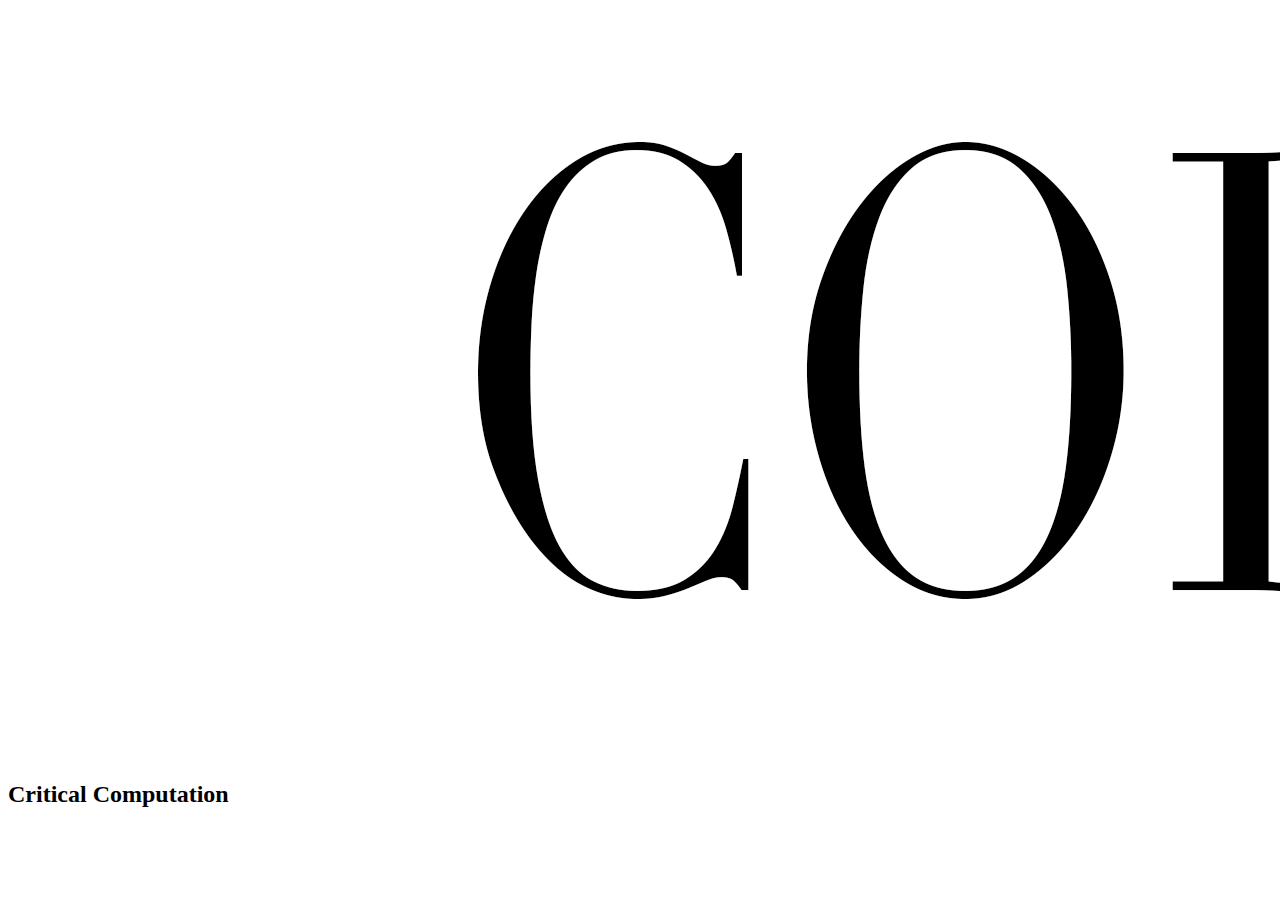
<file: CodingTest.html>
<!DOCTYPE html>
<html lang="en">
<head>
    <meta charset="UTF-8">
    <meta name="viewport" content="width=device-width, initial-scale=1.0">
    <title>CODING</title>
<style>
    .project-list {
        display: flex;
        flex-wrap: wrap;
        justify-content: center;
        text-align: center;
        height: 50vh;
        gap: 100px;
       
    }
    .project-list li {
        text-align: center;
        
        
    }
   
</style>
</head>
<body>
    
</body>
</body>
<div class = "top-content">
    <h1><img src="CodingHeader.png" ></h1>
</div>
<div class = "middle-content">
    <h2> Critical Computation</h2>


    </html>
</file>
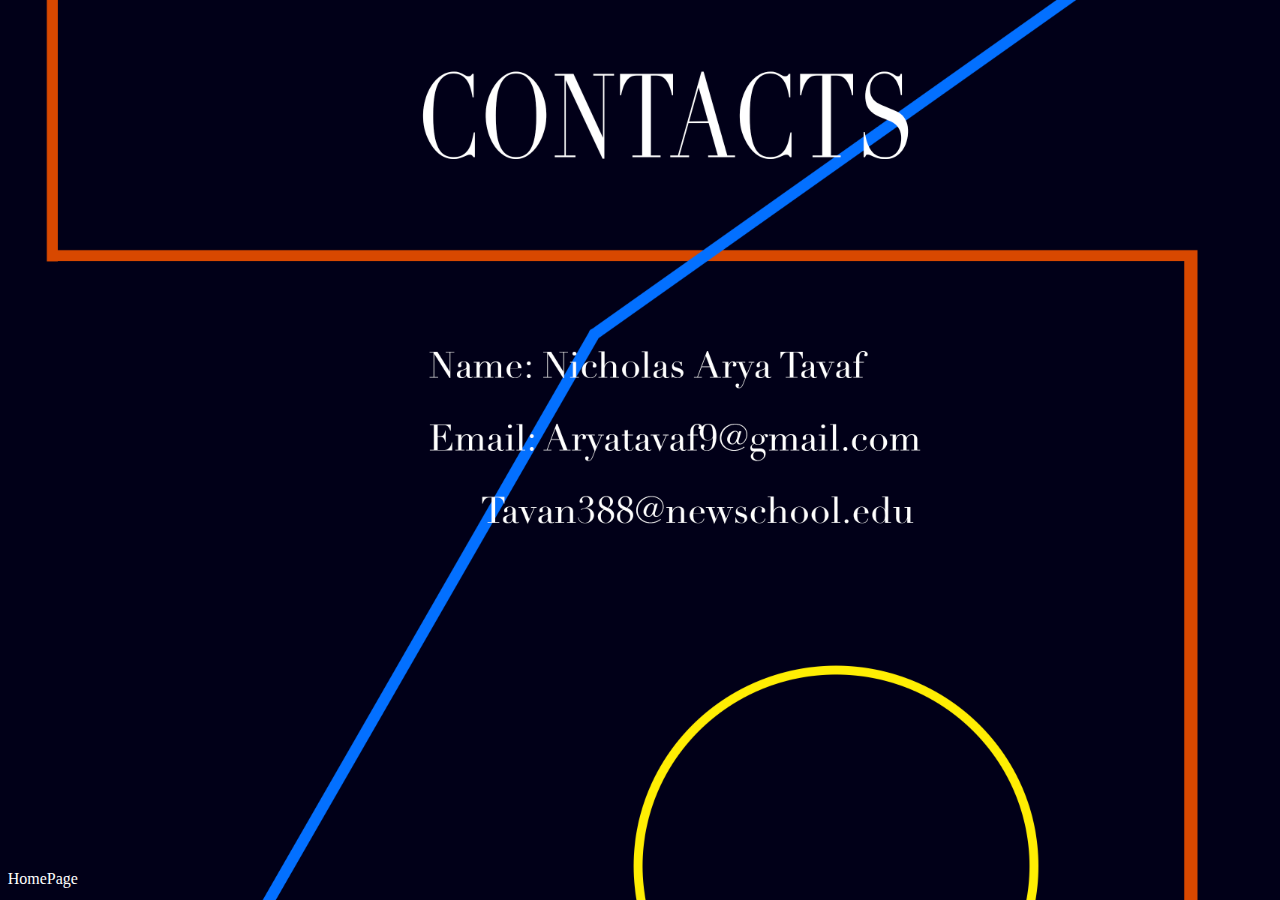
<file: ContactPage.html>
<!DOCTYPE html>
<html lang="en">
<head>
    <meta charset="UTF-8">
    <meta name="viewport" content="width=device-width, initial-scale=1.0">
    <link rel="stylesheet" href="ContactPage.css">
    <title>Reflection</title>
    <style>
        html, body {
            height: 100vh; /* Full viewport height */
            width: 100vw;  /* Full viewport width */
            margin: 0;
            padding: 0;
            overflow: hidden; /* Prevents scrolling */

            background-image: url('ContactPage.png'); 
            background-size: contain; /* Ensures full screen coverage */
            background-position: center; /* Aligns the image from the top */
            background-repeat: no-repeat; /* Prevents tiling */
            background-attachment: fixed; /* Keeps it fixed on scroll */
        }
        h3 {
            text-align: center;
            padding: 15%;
            font-weight: lighter;
            margin-top: -14%;
        }
    </style>
</head>
<body>

<!-- <div class="top-content">
    <h1>CC Lab </h1>
</div> -->

<!-- <div class="middle-content">
    <h2> COMING SOON</h2>
    <h3> </h3>
</div> -->

<!-- 
<div style="text-align: center;">
    <iframe src="https://editor.p5js.org/malaze/full/h7tRKR2fu" width="400px" height="400px"></iframe>
</div>
-->

<br>
<a href="index.html" class="Homepagelink">HomePage</a>

</body>
</html>
</file>
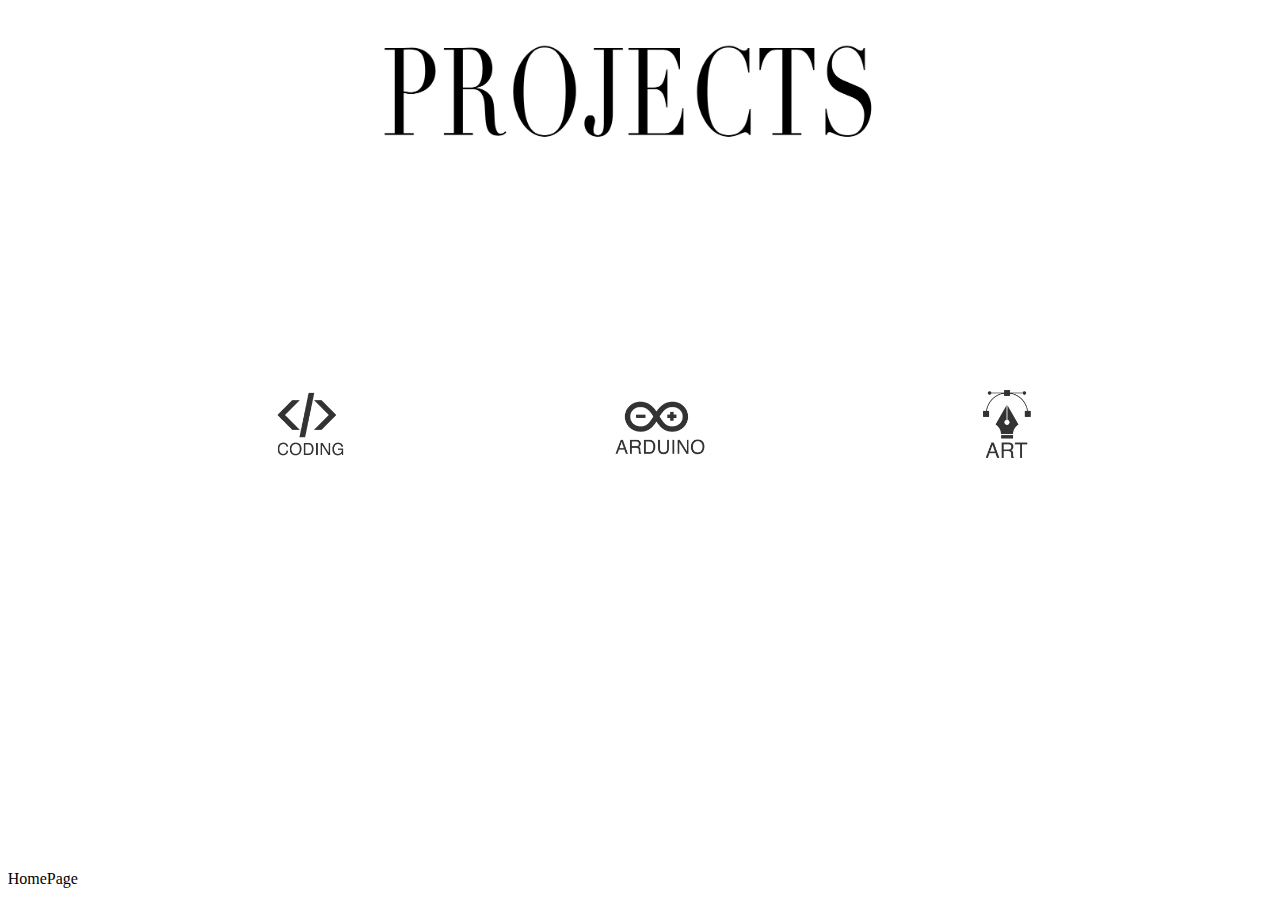
<file: PROJECTS.html>
<!DOCTYPE html>
<html lang="en">
<heads>
    <meta charset="UTF-8">
    <meta name="viewport" content="width=device-width, initial-scale=1.0">
    <link rel="stylesheet" href="PROJECTS.css">
    <title>PROJECTS</title>
    <style>
        .project-list {
            display: flex;
            flex-wrap: wrap;
            justify-content: center;
            text-align: center;
            height: 50vh;
            gap: 100px;
           
        }
        .project-list li {
            text-align: center;
            
            
        }
       
    </style>
</head>
<body>
<div class = "top-content">
    <h1><img src="ProjectsLogo.png" ></h1>
</div>

<ul class="project-list">

    <li><a href="project.html"><img src="CodingLogo.png" alt=""> </a></li>
    <li><a href="ARDUINO.html"><img src="ArduinoLogo.png" alt=""></a></li>
    <li><a href="ART.html"><img src="ArtLogo.png" alt=""></a></li>
</ul>



 
</div>


<div class = "middle-content">

    <br>
    <a href="index.html" class="Homepagelink">HomePage</a>
</body>
</html>
</file>
<file: ContactPage.css>
html, body {
    background-color:rgb(1, 0, 24 );
    cursor: url('StarCursorBlack32.png') 10 10, auto;
    /* background-repeat: repeat-x; */
}



br, a, button { 
    cursor: url('StarCursorBlack32.png'), auto !important; 
}

/* h3 {
    color: white;
    font-size: 20px; 
    font-family: "Lucida Console", "Courier New", monospace;
    text-align: center;
    font-weight: lighter;
    line-height: 1.6; 
    max-width: 60%; 
    margin: 0 auto; 
} */

.Homepagelink {
    position: absolute;
    bottom: 12px; /* Moves it 50px from the bottom */
    left: 0.6%;
    /* transform: translateX(-50%); Centers it perfectly */
}

.middle-content {
    display: flex;
    flex-direction: column;
    align-items: center; 
    justify-content: center; 
    text-align: center; 
    height: 66vh; 
}
br{
 
    font-family: "Lucida Console", "Courier New", monospace;
    font-weight: lighter;
    font-size: 13px; 

}
br{

    font-family: "Lucida Console", "Courier New", monospace;
    font-weight: lighter;
    font-size: 13px; 

}



a {
    text-decoration: none;
    color: white
}
a:hover{
    color: rgb(154, 153, 153);
}
</file>
<file: PROJECTS.css>
h1 {
    text-align: center;
}

img {
    width: 45%;
    height: 80%;
}

html, body {
    background-color: rgb(255, 255, 255);
   overflow: hidden;
}

ul {
    list-style: none;
    padding: -10;
    display: flex;
    flex-direction: row; 
    justify-content: center;
    font-size: 17px;
    align-items: center;
    gap: 5px;
}

.Homepagelink {
    position: absolute;
    bottom: 12px; /* Moves it 50px from the bottom */
    left: 0.6%;
    /* transform: translateX(-50%); Centers it perfectly */
}

li {
  /* border: 2px solid rgb(0, 0, 0); */
  height: 100px;
  width: 250px;
        /* color: white;
        border-radius: 2px; */
        display: flex; 
        align-items: center; 
        justify-content: center; 
        text-align: center; 
    
}
li:hover {
    /* height: 150px;
    width: 300px; */
    transform: scale(1.2);
    font-size: 25px;
    /* border-radius: 2px; */
    /* display: flex; 
    align-items: center; 
    justify-content: center; 
    text-align: center;
    transition: transform 0.3s ease, font-size 0.3s ease; */       
}


a{
    text-decoration: none;
    color: rgb(192, 192, 192);
   
}
a:hover{
    color: black;
    font-size: 13px;
}

body {
    cursor: url('StarCursor32.png') 10 10, auto; 
}


br{
    color: #868686;
    font-family: "Lucida Console", "Courier New", monospace;
    font-weight: lighter;
    font-size: 50px;
}


br, a, button { 
    cursor: url('StarCursor32.png'), auto !important; 
    color: #000000
    
}
.Homepagelink:hover {
    font-size: inherit; 
}
</file>
